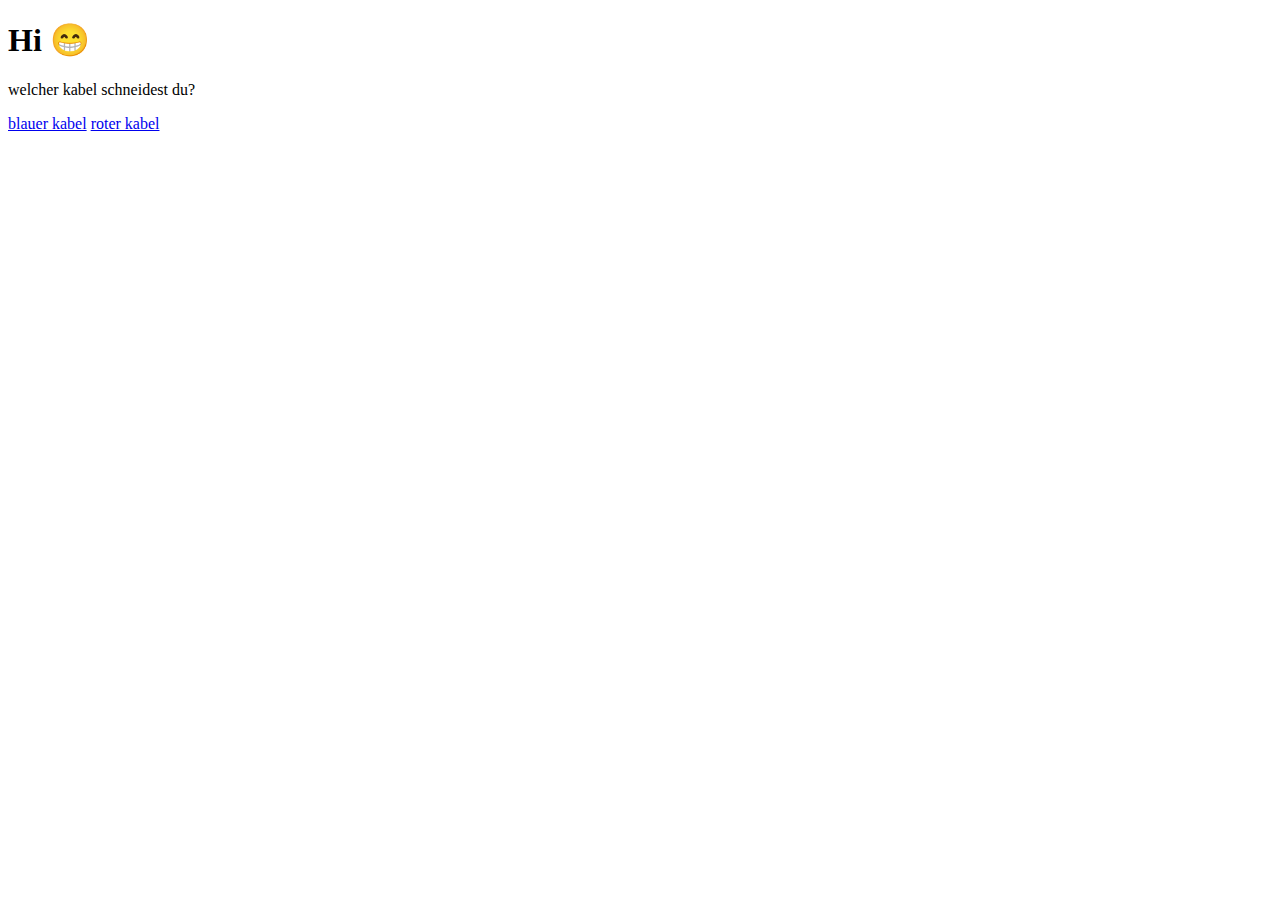
<file: valik.html>
<!DOCTYPE html>
<html>
<body>

<h1>Hi 😁</h1>


<p>welcher kabel schneidest du?</p>


<a href="normalfile.mp4">blauer kabel</a>

<a href="file:///C:/Users/Valentin/Desktop/html/log-in.html">roter kabel</a> 


</body>
</html>
</file>
